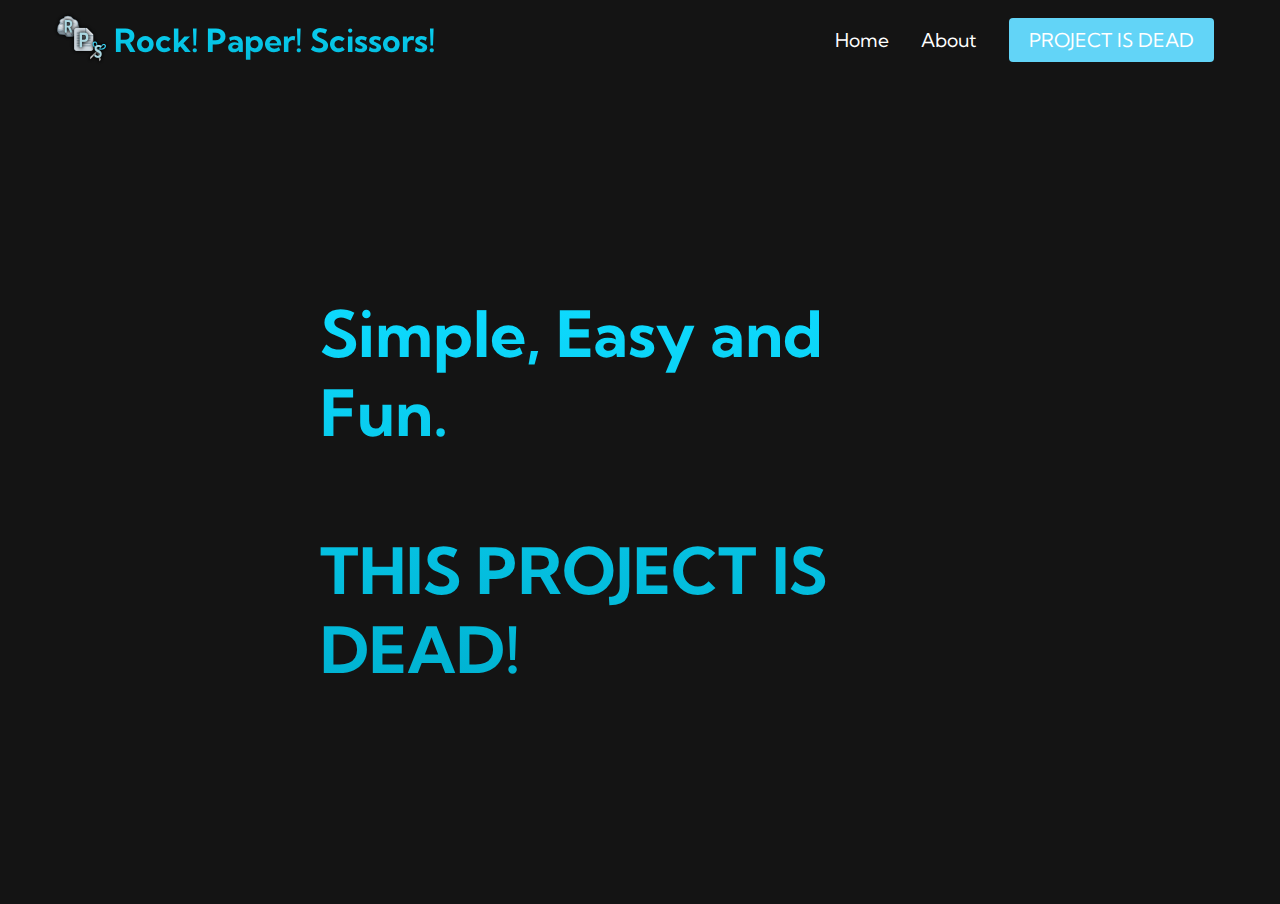
<file: index.html>
<!DOCTYPE html>
    <html lang="en">
    <head>
        <meta content="RPS! Rock Paper Scissors | Website" property="og:title" />
        <meta content="RPS! is a discord bot by cosmicvfx#5436! You vs The Bot, who will win?" property="og:description" />
        <meta content="https://rpswebsite.herokuapp.com" property="og:url" />
        <meta content="/images/logo.png" property="og:image" />
        <meta content="#00d9ff" data-react-helmet="true" name="theme-color" />
        <meta charset="UTF-8">
        <meta http-equiv="X-UA-Compatible" content="IE=edge">
        <meta name="viewport" content="width=device-width, initial-scale=1.0">
        <title>RPS Website</title>
        <link rel="stylesheet" href="style.css">
        <link rel="preconnect" href="https://fonts.googleapis.com">
        <link rel="preconnect" href="https://fonts.gstatic.com" crossorigin>
        <link href="https://fonts.googleapis.com/css2?family=Kumbh+Sans:wght@400;700&display=swap" rel="stylesheet">
        <link rel='icon' href="images/logo.png" type="image/x-icon">
    </head>
    <body>
        <nav class="navbar">
            <div class="navbar__container">
                <h1 href="/" id="navbar__logo"><img src="images/logo.png" style="width: 4rem; height: 4rem;"> Rock! Paper! Scissors!</h1>
                <div class="navbar__toggle" id="mobile-menu">
                    <span class="bar"></span>
                    <span class="bar"></span>
                    <span class="bar"></span>
                </div>
                <ul class="navbar__menu">
                    <li class="navbar__item">
                        <a href="/" class="navbar__links">
                        Home
                        </a>
                    </li>
                    <li class="navbar__item">
                        <a href="about" class="navbar__links">
                        About
                        </a>
                    </li>
                    <li class="navbar__btn">
                        <a href="" class="button">
                        PROJECT IS DEAD
                        </a>
                    </li>
                </ul>
            </div>
        </nav>
        <div class="main">
            <div class="main__container">
                
                <div class="main__content">
                    
                    <h1>Simple, Easy and Fun. <br></br> THIS PROJECT IS DEAD!</h1>
                </div>
            </div>
        </div>
        <script src="app.js"></script>
    
    </body>
    </html>
</file>
<file: style.css>
@import url('https://fonts.googleapis.com/css2?family=Kumbh+Sans:wght@300&display=swap');

* {
    box-sizing: border-box;
    margin: 0;
    padding: 0;
    background-color: #141414;
    font-family: 'Kumbh Sans', sans-serif;
    
}

.navbar {
    background-color: #131313;
    height: 80px;
    display: flex;
    justify-content: center;
    align-items: center;
    font-size: 1.2rem;
    position: sticky;
    top:0;
    z-index: 999;
}
.navbar__container {
    display: flex;
    justify-content: space-between;
    height: 80px;
    z-index: 1;
    width: 100%;
    max-width: 1300px;
    margin: 0 auto;
    padding: 0 50px;

}

#navbar__logo {
    background-color: #00d9ff;
    background-image: linear-gradient(to top, #00b2d1 0%, #0edbff 100%);
    background-size: 100%;
    -webkit-background-clip: text;
    -moz-background-clip: text;
    -webkit-text-fill-color: transparent;
    -moz-text-fill-color: transparent;
    display: flex;
    align-items: center;
    cursor: pointer;
    text-decoration: none;
    font-size: 2rem;
}


.navbar__menu {
    display:flex;
    align-items: center;
    list-style: none;
    text-align: center;
}

.navbar__item {
    height: 80px;
}
.navbar__links {
    color: #fff;
    display: flex;
    align-items: center;
    justify-content: center;
    text-decoration: none;
    padding: 0 1rem;
    height: 100%;
}

.navbar__btn {
    display: flex;
    justify-content: center;
    align-items: center;
    padding: 0 1rem;
    width: 100%;
}

.button {
    display:flex;
    justify-content: center;
    align-items: center;
    text-decoration: none;
    padding: 10px 20px;
    height: 100%;
    width: 100%;
    border: none;
    outline: none;
    border-radius: 4px;
    background: #62d4f7;
    color: #fff;
}

.button:hover {
    background: #47a8c5;
    transition: all 0.3s ease;
}

.navbar__links:hover {
    color: #62d4f7;
    transform: all 0.3s ease;
}

@media screen and (max-width: 960px) {
    .navbar__container {
        display: flex;
        justify-content: space-between;
        height: 80px;
        z-index: 1;
        width: 100%;
        max-width: 1300px;
        padding: 0;
    }
    .navbar__menu {
        display: grid;
        grid-template-columns: auto;
        margin: 0;
        width: 100%;
        position: absolute;
        top: -1000px;
        opacity: 0;
        transition: all 0.5s ease;
        height: 50vh;
        z-index: -1;
        background-color: #131313;

    }
    .navbar__menu.active {
        background-color: #131313;
        top: 100%;
        opacity: 1;
        transition: all 0.5s ease;
        z-index: 99;
        height: 50vh;
        font-size: 1.6rem;

    }
    #navbar__logo {
        padding-left: 25px;
    }
    .navbar__toggle .bar {
        width: 25px;
        height: 3px;
        margin: 5px auto;
        transition: all 0.3s ease-in-out;
        background-color: #fff;
    }
    .navbar__item {
        width: 100%;

    }
    .navbar__links {
        text-align: center;
        padding: 2rem;
        width: 100%;
        display: table;
    }

    #mobile-menu {
        position: absolute;
        top: 20%;
        right: 5%;
        transform: translate(5%, 20%);

    }
    .navbar__btn {
        padding-bottom: 2rem;

    }
    .button {
        display: flex;
        justify-content: center;
        align-items: center;
        width: 80%;
        height: 80px;
        margin: 0;
    }

    .navbar__toggle .bar {
        display: block;
        cursor: pointer;
    }

    #mobile-menu.is-active .bar:nth-child(2) {
        opacity: 0;
    }
    #mobile-menu.is-active .bar:nth-child(1) {
        transform: translateY(8px ) rotate(45deg);
    }
    #mobile-menu.is-active .bar:nth-child(3) {
        transform: translateY(-8px ) rotate(-45deg);
    }
}

.main {
    
    background-color: #141414;
}
.main__container {
    
    display:grid;

    align-items: center;
    justify-self: center;
    margin: 0 auto;
    height: 91.5vh;
    background-color: #141414;
    z-index: 1;
    width: 100%;
    max-width: 1300px;
    padding: 0 25%;
}

.main__content h1 {
    filter: none;
    font-size: 4rem;
    background-color: #00d9ff;
    background-image: linear-gradient(to top, #00b2d1 0%, #0edbff 100%);
    background-size: 100%;
    -webkit-background-clip: text;
    -moz-background-clip: text;
    -webkit-text-fill-color: transparent;
    -moz-text-fill-color: transparent;

}

.main__btn {
    font-size: 1rem;
    background-image: linear-gradient(to top, #00b2d1 0%, #0edbff 100%);
    padding: 14px 32px;
    border: none;
    border-radius: 4px;
    background-color: rgba(0,0,0,0);
    color: #fff;
    margin-top: 2rem;
    cursor: pointer;
    position: relative;
    transition: all 0.35s;
    outline: none;
}

.main__btn a {
    position: relative;
    z-index: 2;
    color: #fff;
    text-decoration: none;
}

.main__btn:after {
    position: absolute;
    content: '';
    top: 0;
    left: 0;
    width: 0;
    height: 100%;
    background: #62d4f7;
    transition: all 0.35s;
    border-radius: 4px;
}
.main__btn:hover {
    color: #fff;
}

.main__btn:hover:after {
    width: 100%;
}

@media screen and (max-width: 768) {
    .main__container {
        display: grid;
        grid-template-columns: auto;
        align-items: center;
        justify-self: center;
        width: 100%;
        margin: 0 auto;
        height: 90vh;
        background-color: #141414;
        background-image: none;
    }

    .main__content {
        text-align: center;
        margin-bottom: 4rem;
    }

    .main__content h1 {
        font-size: 2.5rem;
        margin-top: 2rem;
    }
}

@media screen and (max-width: 480px) {
    .main__content h1 {
        font-size: 2.5rem;
        margin-top: 2rem;
    }

    .main__btn {
        padding: 12px 36px;
        margin: 2.5rem 0; 
    }
}
</file>
